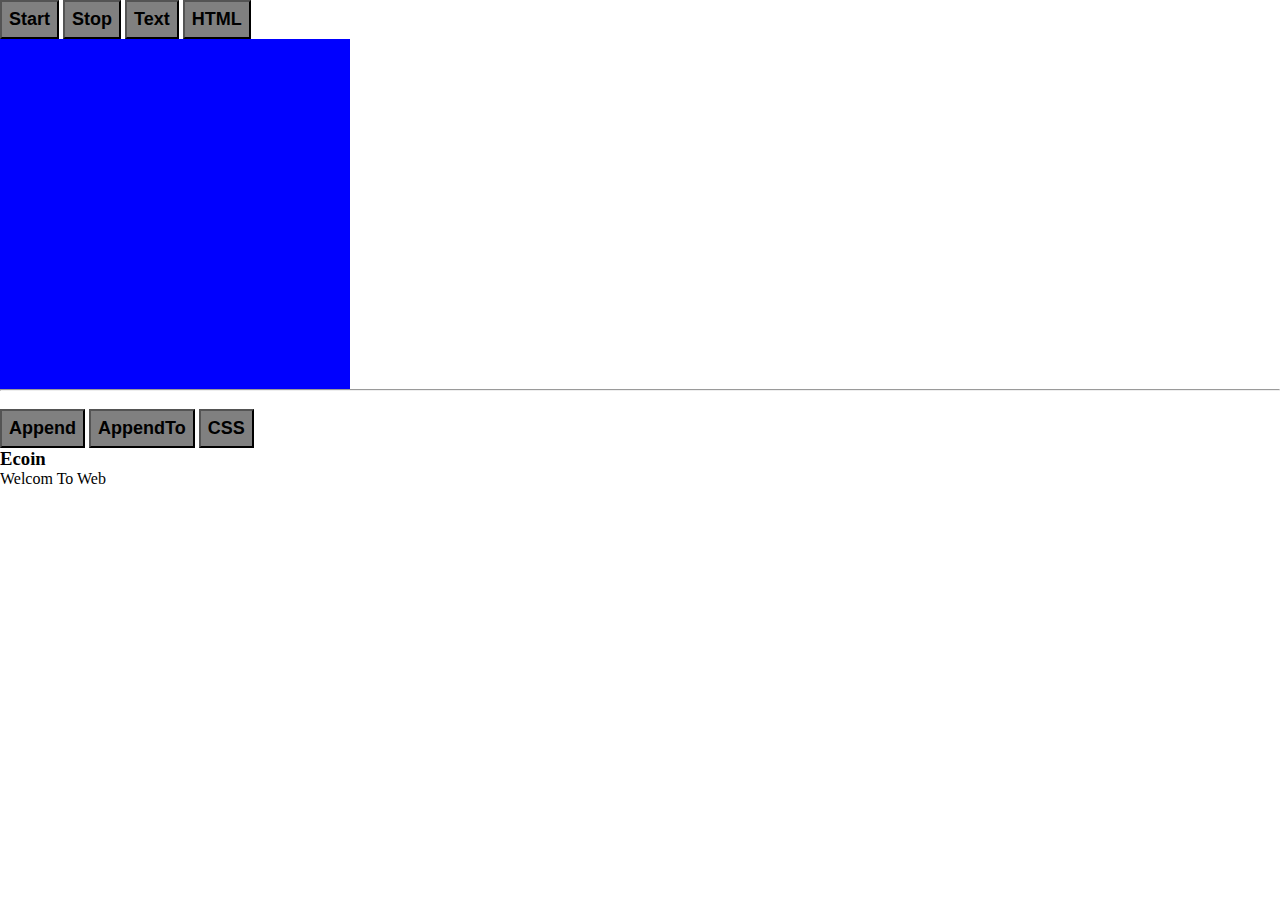
<file: index.html>
<!DOCTYPE html>
<html>
<head>
	<meta charset="utf-8">
	<meta http-equiv="X-UA-Compatible" content="IE=edge">
	<title></title>
	<link rel="stylesheet" href="css/app.css">
</head>
<body>
	
	<button type="button" id="start">Start</button>
	<button type="button" id="stop">Stop</button>
	<button type="button" id="txt">Text</button>
	<button type="button" id="ht">HTML</button> 
	<div class="box"></div> 

	<hr><br>
<button type="button" id="append">Append</button>
<button type="button" id="appendto">AppendTo</button>
<button type="button" id="css2">CSS</button>
<h3>Ecoin</h3>
<p>Welcom To Web</p>



	<script src="js/jquery.min.js"></script>
	<script src="js/app.js"></script>
</body>
</html>
</file>
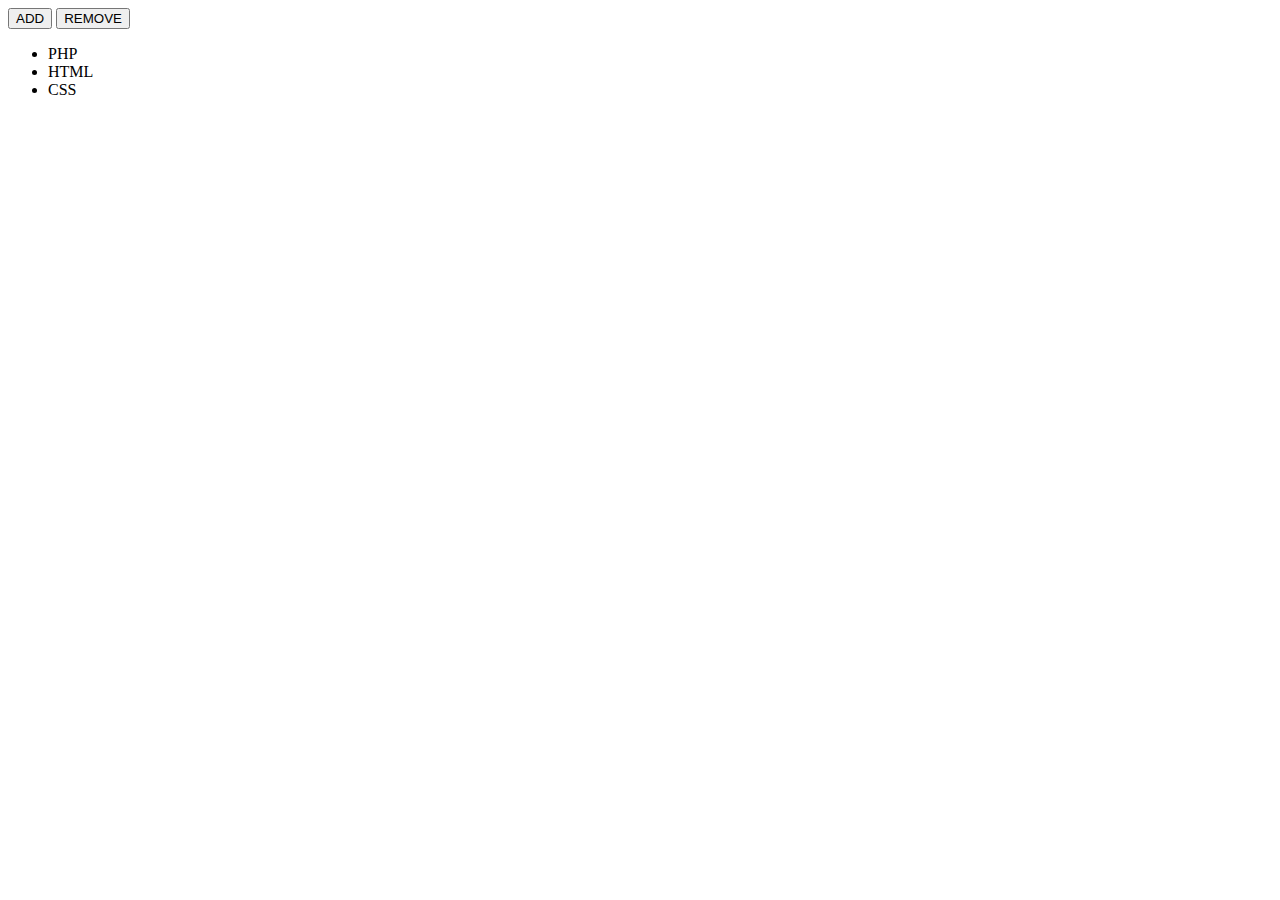
<file: exo1.html>
<!DOCTYPE html>
<html>
<head>
	<meta charset="utf-8">
	<meta http-equiv="X-UA-Compatible" content="IE=edge">
	<title></title>
</head>
<body>
	<button type="button" class="add">ADD</button>
	<button type="button" class="remove">REMOVE</button>

		<ul>
			<li>PHP</li>
			<li>HTML</li>
			<li>CSS</li>
		</ul>

		<script src="js/jquery.min.js"></script>
	   <script src="js/exo1.js"></script>
</body>
</html>
</file>
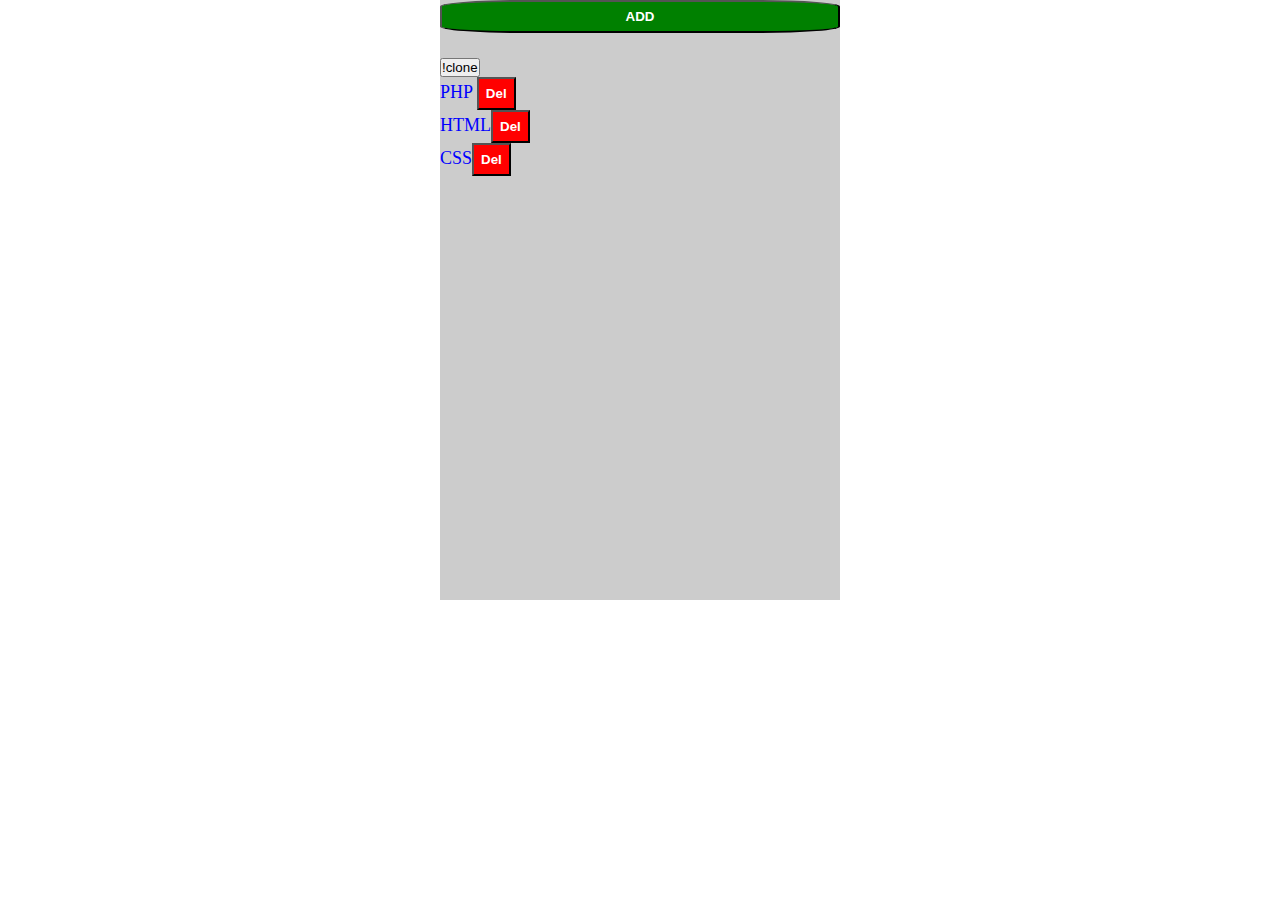
<file: exo2.html>
<!DOCTYPE html>
<html>
<head>
	<meta charset="utf-8">
	<meta http-equiv="X-UA-Compatible" content="IE=edge">
	<title></title>
	<link rel="stylesheet" href="css/exo2.css">
</head>
<body>
	
<div class="container">
	<button type="button" id="add">ADD</button>
	<button type="button" id="clone">!clone</button>
  <ul>
  	<li>PHP <button type="button" class="del">Del</button></li>
  	<li>HTML<button type="button" class="del">Del</button></li>
  	<li>CSS<button type="button" class="del">Del</button></li>
  	
  </ul>



</div>


     <script src="js/jquery.min.js"></script>
	<script src="js/exo2.js"></script>
</body>
</html>
</file>
<file: css/app.css>
*{
	margin: 0;
	padding: 0;
	box-sizing: border-box;
}

.box{
	width: 350px;
	height: 350px;
	background-color: blue;
	/* position: absolute; */
	text-align: center;
	font-size: 48px;
	line-height: 350px;
	color: #fff;
	/*  display: none;  */
}


button{
	padding: 7px;
	background-color: gray;
	color: #000;
	text-align: center;
	font-weight: bold;
	font-size: 18px;
}


.c {
	color: red;
}
</file>
<file: css/exo2.css>
*{
	margin: 0;
	padding: 0;
	box-sizing: border-box;
}

.container{
	width: 400px;
	margin: auto;
	overflow: hidden;
	background-color: #ccc;
	height: 600px;
}

ul{
	background: #ccc;
	font-size: 18px;
	color: blue;
}

#add{
	background-color: green;
	color: #fff;
	text-align: center;
	font-weight: bold;
	padding: 7px;
	border-radius: 20%;
	width: 100%;
	margin-bottom: 25px;

}

.del{
	background-color: red;
	color: #fff;
	text-align: center;
	font-weight: bold;
	padding: 7px;
}
</file>
